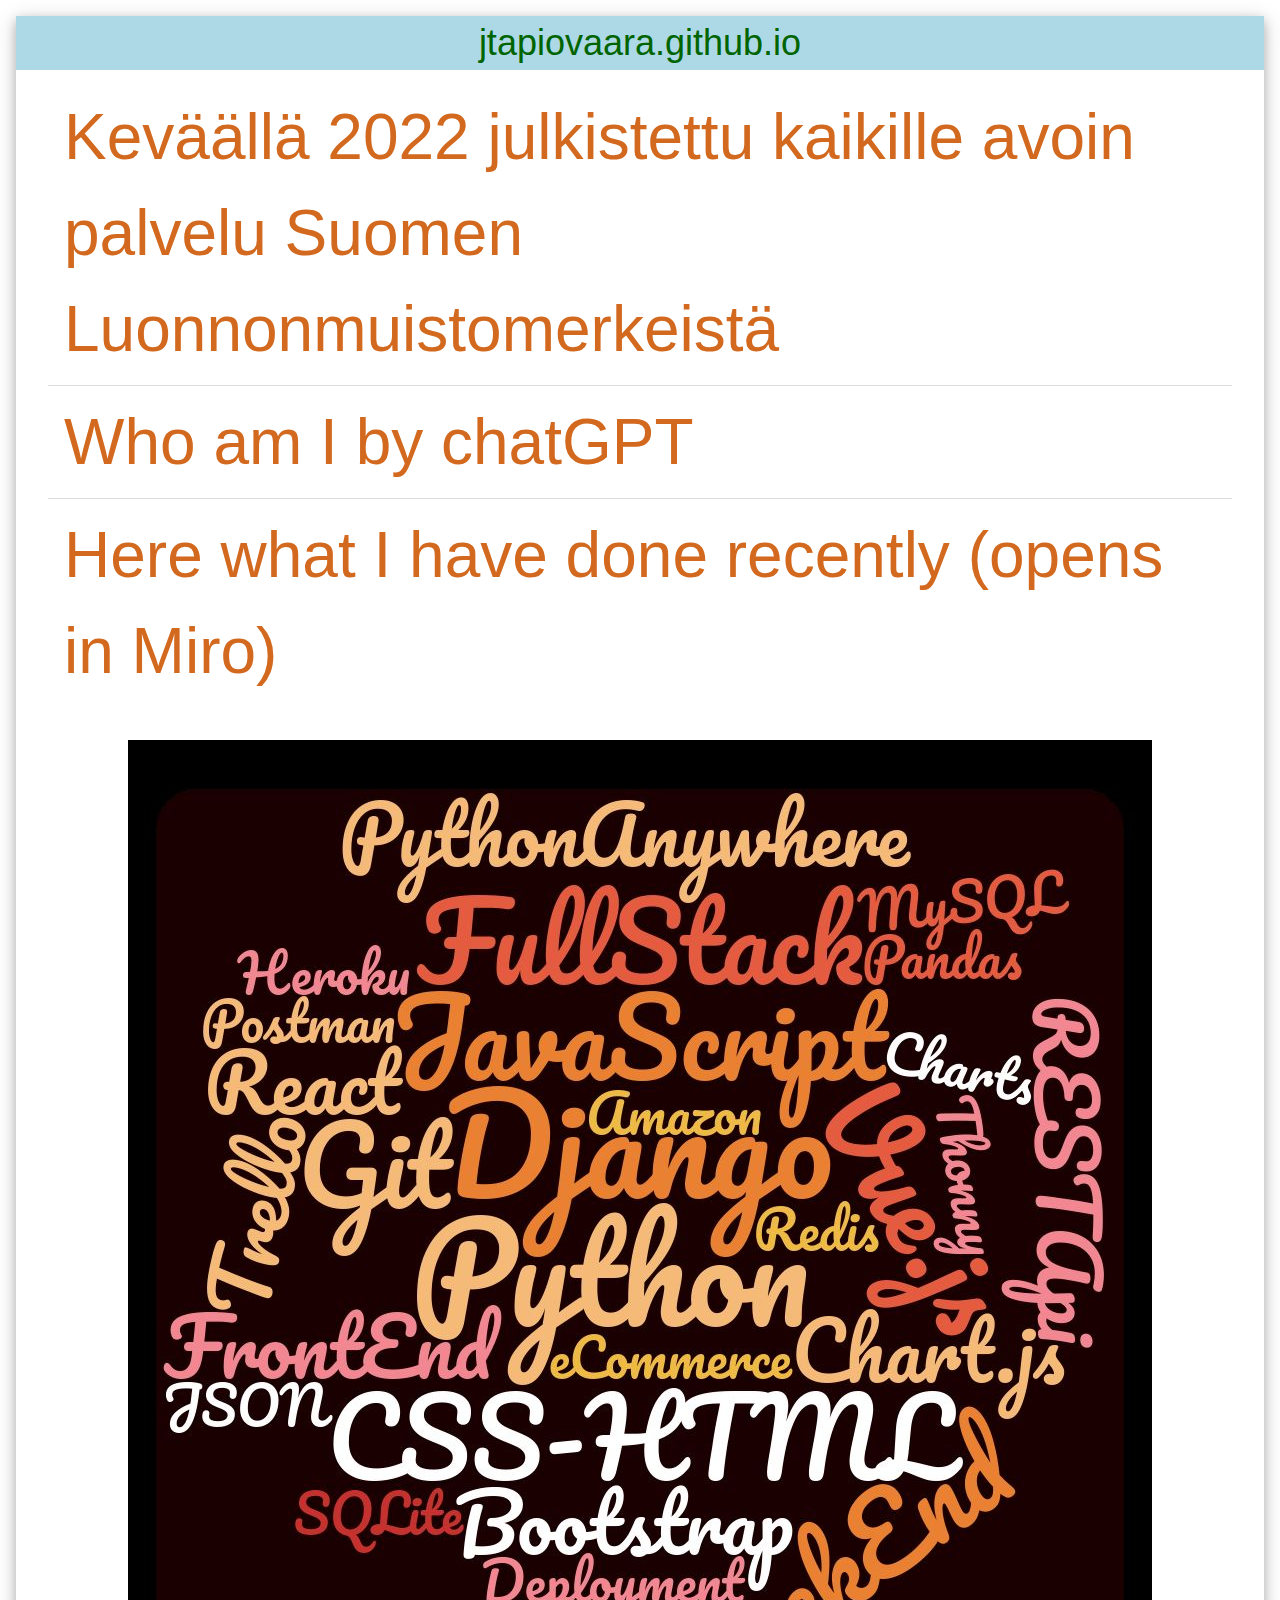
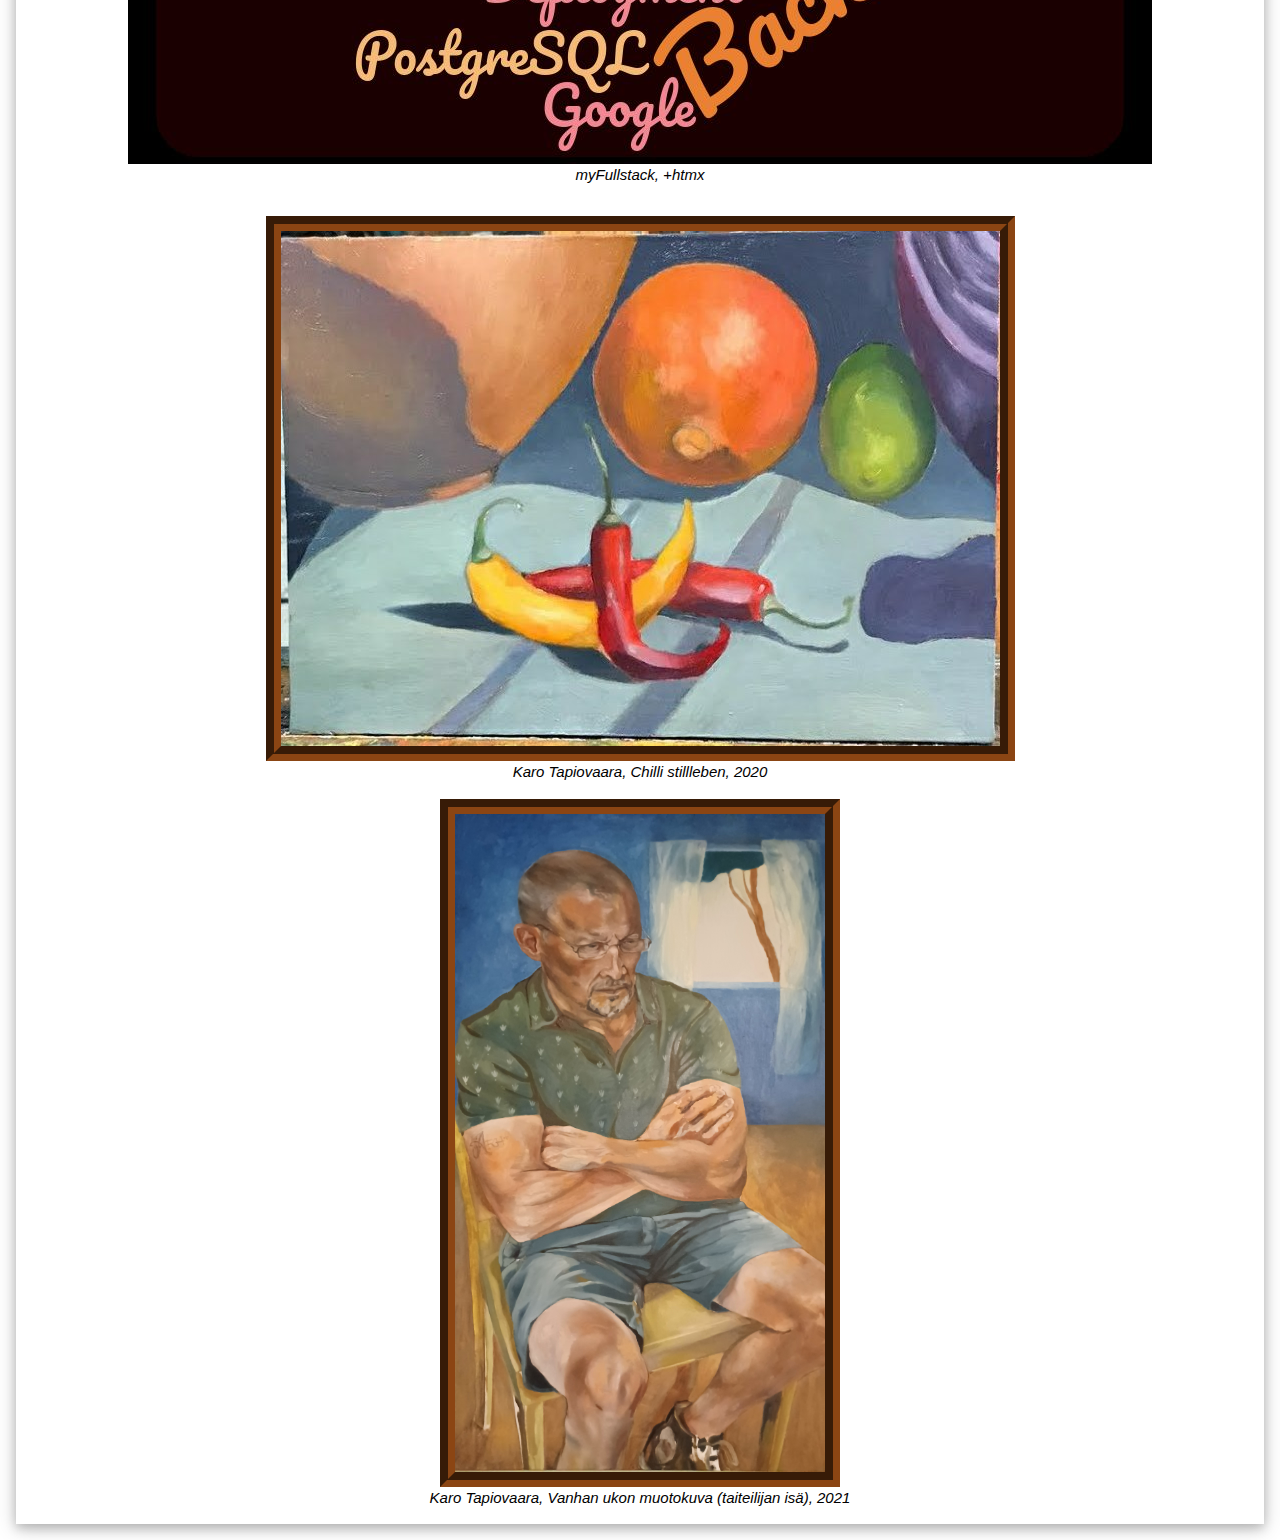
<file: index.html>
<!DOCTYPE html>
<html lang="fi">
<head>
    <meta charset="UTF-8">
    <title>MyGit</title>
    <link rel="stylesheet" href="https://www.w3schools.com/w3css/4/w3.css">
    <link rel="stylesheet" type="text/css" href="css/styles.css" />
    <link rel="icon" href="favicon.ico" type="image/x-icon">
</head>
<body>
<div class="w3-margin w3-card-4 w3-mobile" id="kokokortti">
        <h1 id="otsikko">jtapiovaara.github.io</h1>
    <div class="w3-container w3-margin-bottom" id="korttiheader">
        <div class="w3-container">
            <ul class="w3-ul">
                <li>
                    <a href="https://www.lunes.fi/">
                    Keväällä 2022 julkistettu kaikille avoin palvelu Suomen Luonnonmuistomerkeistä</a></li>
                <li>
                    <a href="https://drive.google.com/file/d/1tjYp8XVDGX9DS3-cFVj3Px0jjOGeDYEd/view?usp=sharing">
                    Who am I by chatGPT</a>
                </li>
                <li>
                    <a href="https://miro.com/app/board/uXjVPz5EEhE=/">
                    Here what I have done recently (opens in Miro)</a>
                </li>
            </ul>
        </div>
    </div>
    <div class="w3-container" id="korttimain">
            <figure>
                <img id="fullstackkuva"
                     class="w3-image"
                     src="images/wordcloud.jpg"
                     alt="Minun FullStack osaaminen">
                <figcaption><i>myFullstack, +htmx </i></figcaption>
            </figure>
    </div>
    <div class="w3-container" id="korttifooter">
        <figure>
            <img id="chillistilllebenkuva"
                 class="w3-image"
                 src="images/chili_stilleben.jpg"
                 alt="Kaunis taulu">
            <figcaption><i>Karo Tapiovaara, Chilli stillleben, 2020</i></figcaption>
        </figure>
        <figure>
            <img id="vanhanukonmuotokuva"
                 src="images/vanhan_ukon_muotokuva(artists_father).jpg"
                 alt="Ukkotaulu">
            <figcaption><i>Karo Tapiovaara, Vanhan ukon muotokuva (taiteilijan isä), 2021</i></figcaption>
        </figure>
    </div>
</div>
</body>
</html>
</file>
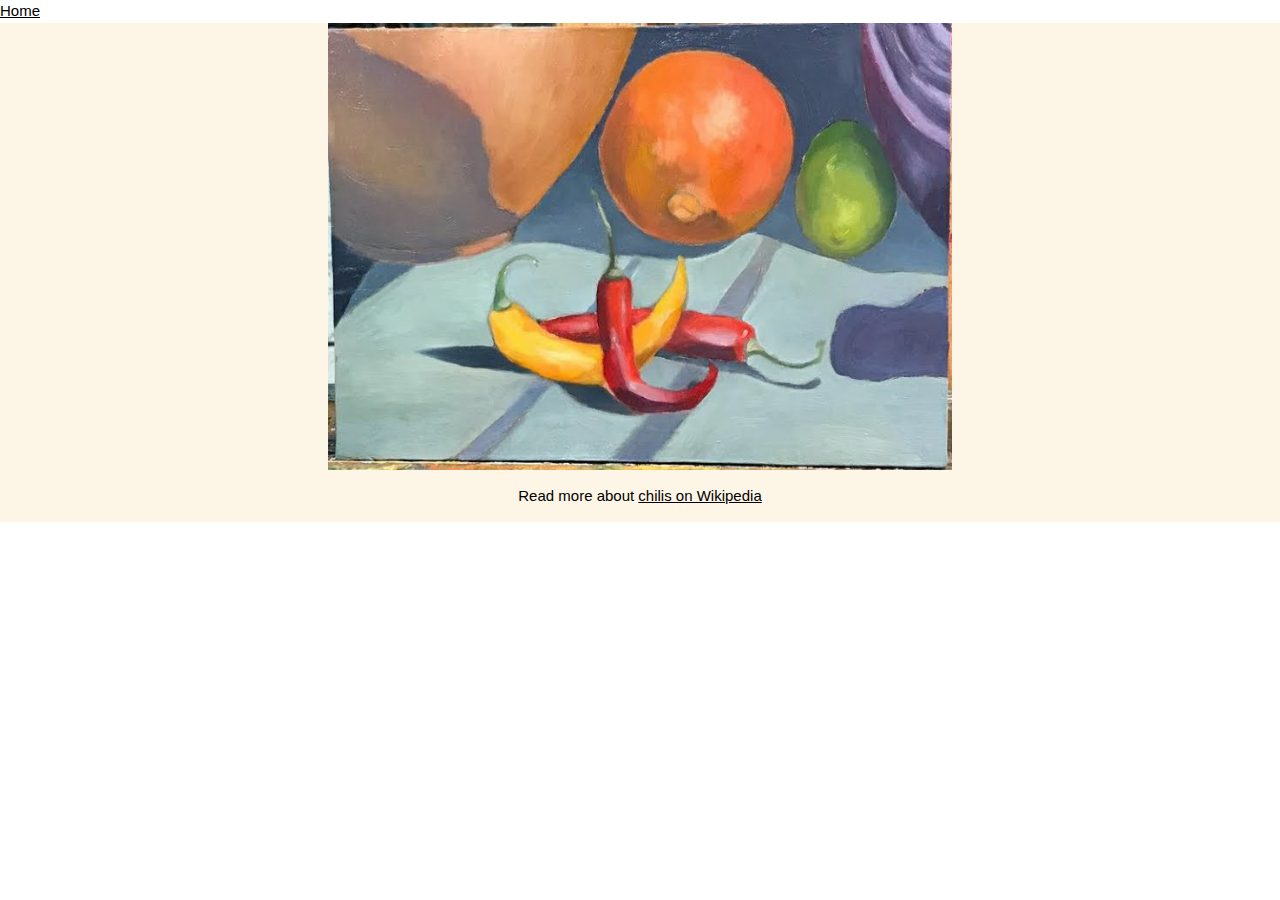
<file: palot.htm>
<!DOCTYPE html>
<html lang="en">
<head>
    <meta charset="UTF-8">
    <title>Title</title>
    <link rel="stylesheet" href="https://www.w3schools.com/w3css/4/w3.css">
    <link rel="stylesheet" type="text/css" href="css/styles.css" />
</head>
<body>
<a href="index.html">Home</a><br>
<div class="w3-container w3-sand" style="text-align: center">
    <img src="images/chili_stilleben.jpg" id="taulu" style="width: 50%">
    <p>Read more about <a href="https://en.wikipedia.org/wiki/chili" target="_blank">chilis on Wikipedia</a></p>
</div>

</body>
</html>
</file>
<file: css/styles.css>
#kokokortti {

}

#otsikko {
  color: darkgreen;
  text-align: center;
  background-color: lightblue;
}

#korttiheader {
  color: chocolate;
  font-size:5vw;
}
#korttiheader a {
  text-decoration: none;
}
#korttiheader a:hover{
  color: black;
}

#korttimain {
  text-align: center;
}
#fullstackkuva {

}

#korttifooter {
  text-align: center;
}
#chillistilllebenkuva {
  border: 15px groove saddlebrown;
}

#vanhanukonmuotokuva {
  max-width: 400px;
  border: 15px groove saddlebrown;
}
</file>
